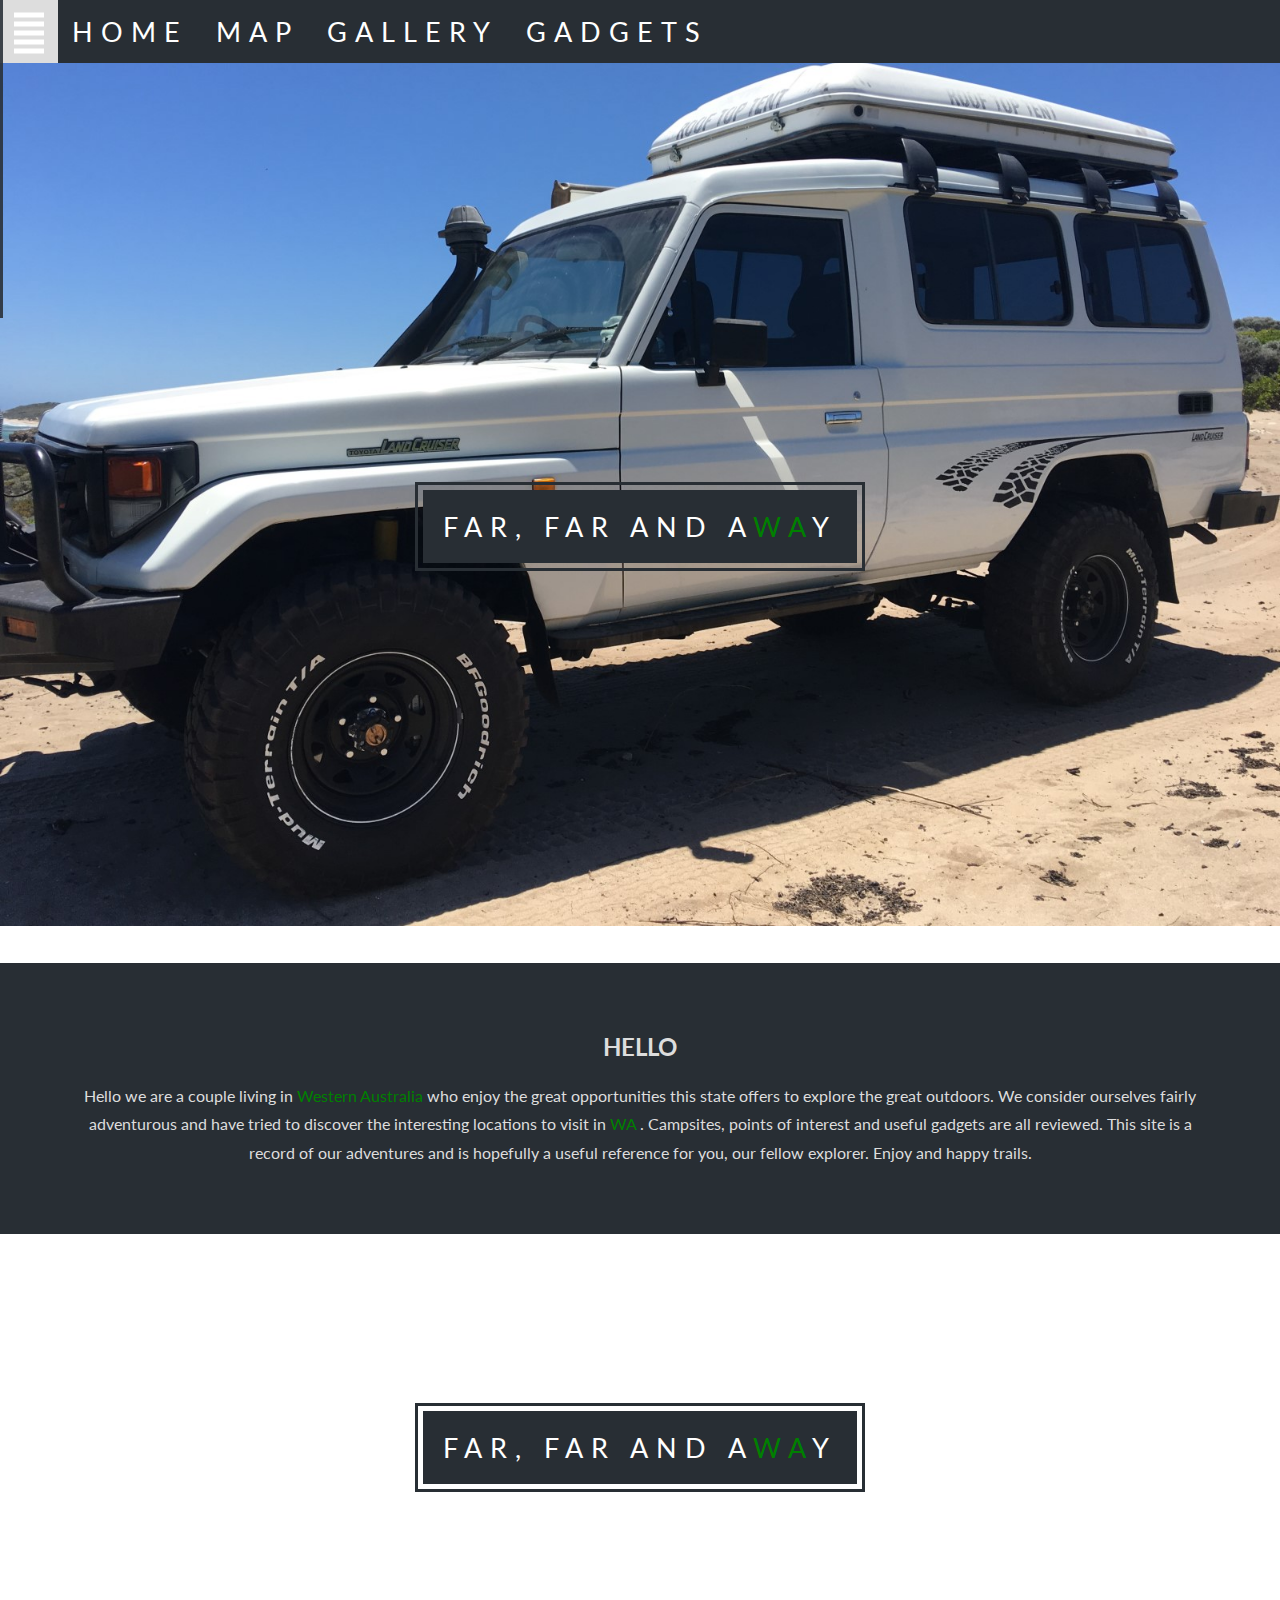
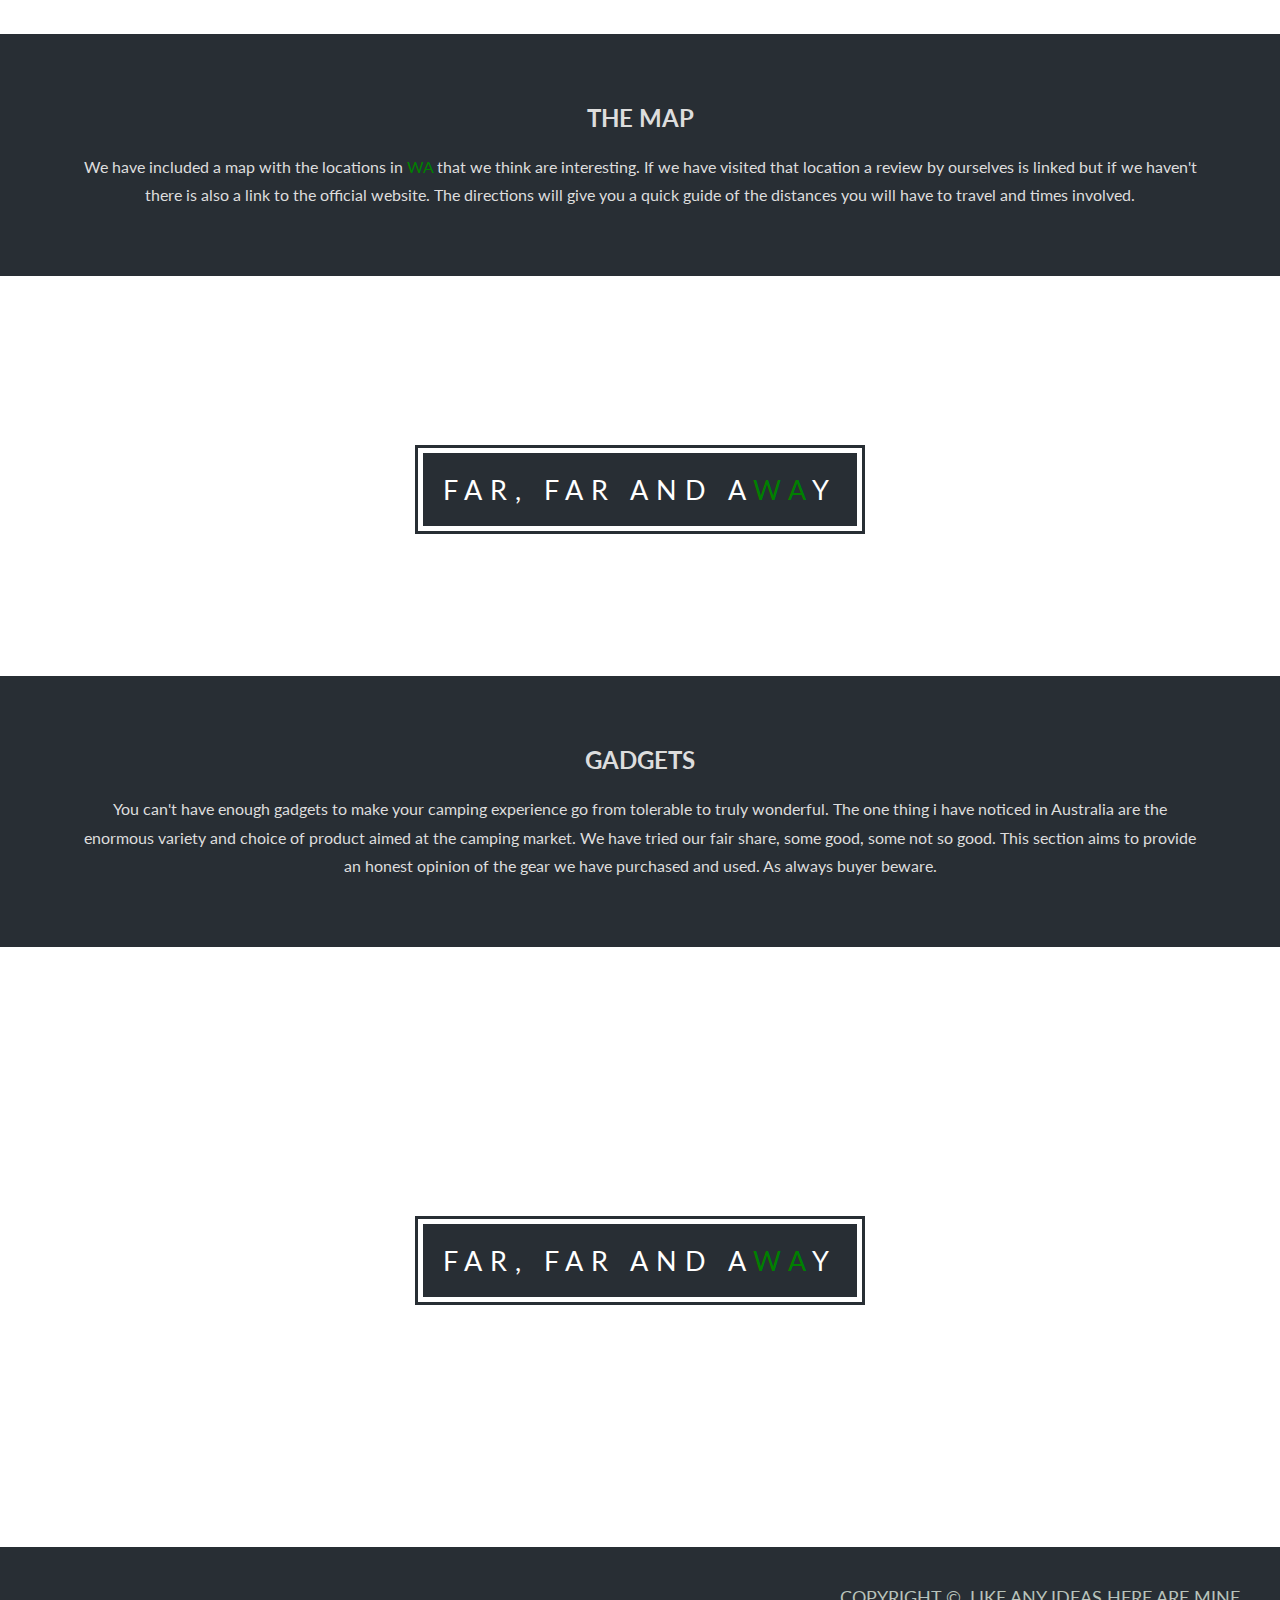
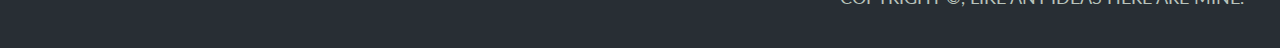
<file: index.html>
<!DOCTYPE html>
<html lang="en">

<head>
    <meta charset="UTF-8">
    <meta name="viewport" content="width=device-width, initial-scale=1.0">
    <meta http-equiv="X-UA-Compatible" content="ie=edge">
    <title>camping</title>
    <link rel="stylesheet" href="campingStyle.css">
    <link rel="stylesheet" type="text/css" href="//fonts.googleapis.com/css?family=Lato" />
</head>

<body>

    <nav id="top-menu" class="navbar">
        <span class="open-slide">
            <a href="#" onclick="openSlideMenu()">
                <svg width = "30" height = "50">
                    <path d = "M0, 5 30, 5" stroke = "#fff" stroke-width = "5"/>
                    <path d = "M0, 14 30, 14" stroke = "#fff" stroke-width = "5"/>
                    <path d = "M0, 23 30, 23" stroke = "#fff" stroke-width = "5"/>
                    <path d = "M0, 32 30, 32" stroke = "#fff" stroke-width = "5"/>
                    <path d = "M0, 41 30, 41" stroke = "#fff" stroke-width = "5"/>
                </svg>
            </a>
        </span>

        <ul class="navbar-nav">
            <li><a href="#">Home</a></li>
            <li><a href="map.html">Map</a></li>
            <li><a href="gallery.html">Gallery</a></li>
            <li><a href="#">Gadgets</a></li>
        </ul>

    </nav>

    <div id="side-menu" class="side-nav">
        <a href="#" class="btn-close" onclick="closeSlideMenu()">&times;</a>
        <a href="index.html">Home</a>
        <a href="map.html">Map</a>
        <a href="gallery.html">Gallery</a>
        <a href="#">Contact</a>
    </div>
    
<!--FILE CONTINING SCRIPT FOR NAVIGATION BARS-->
    <script src="js/navbar.js"></script>


    <div class="pimg1">
        <div class="ptext">
            <span class="border">
            Far, Far and a<span class="highlight">wa</span>y
            </span>
        </div>
    </div>

    <section class="section section-light">
        <h2>HELLO</h2>
        <p>Hello we are a couple living in <span class="highlight">Western Australia</span> who enjoy the great opportunities this state offers to explore the great outdoors. We consider ourselves fairly adventurous and have tried to discover the interesting locations to visit in <span class="highlight">WA</span> . Campsites, points of interest and useful gadgets are all reviewed. This site is a record of our adventures and is hopefully a useful reference for you, our fellow explorer. Enjoy and happy trails.
        </p>
    </section>

    <div class="pimg2">
        <div class="ptext">
            <span class="border">
                Far, Far and a<span class="highlight">wa</span>y
            </span>
        </div>
    </div>

    <section class="section section-dark">
        <h2>THE MAP</h2>
        <p>We have included a map with the locations in <span class="highlight">WA</span> that we think are interesting. If we have visited that location a review by ourselves is linked but if we haven't there is also a link to the official website. The directions will give you a quick guide of the distances you will have to travel and times involved. </p>
    </section>

    <div class="pimg3">
        <div class="ptext">
            <span class="border">
                Far, Far and a<span class="highlight">wa</span>y
            </span>
        </div>
    </div>

    <section class="section section-dark">
        <h2>GADGETS</h2>
        <p>You can't have enough gadgets to make your camping experience go from tolerable to truly wonderful. The one thing i have noticed in Australia are the enormous variety and choice of product aimed at the camping market. We have tried our fair share, some good, some not so good. This section aims to provide an honest opinion of the gear we have purchased and used. As always buyer beware. </p>
    </section>

    <div class="pimg4">
        <div class="ptext">
            <span class="border">
                Far, Far and a<span class="highlight">wa</span>y
            </span>
        </div>
    </div>

    <footer id="main-footer" class="grid">
        <div>COPYRIGHT &copy;, LIKE ANY IDEAS HERE ARE MINE. </div>
    </footer>

</body>

</html>
</file>
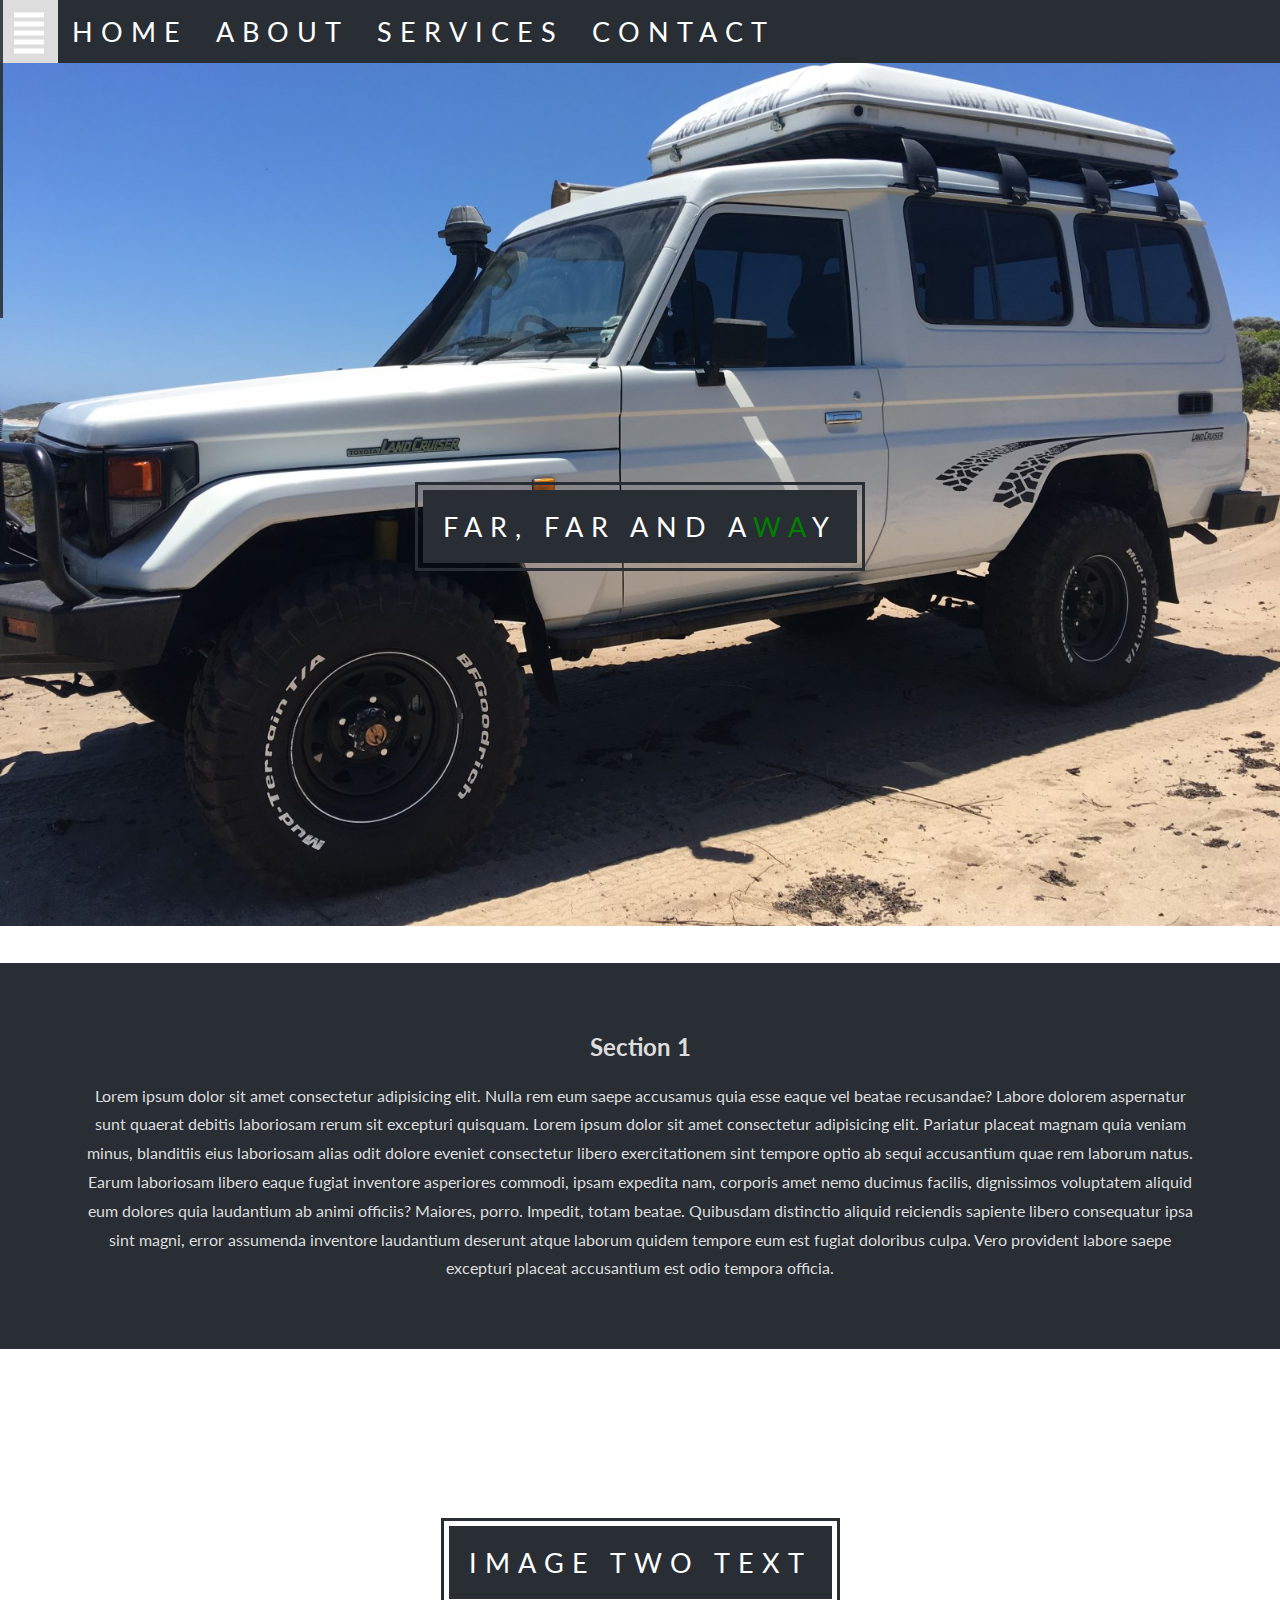
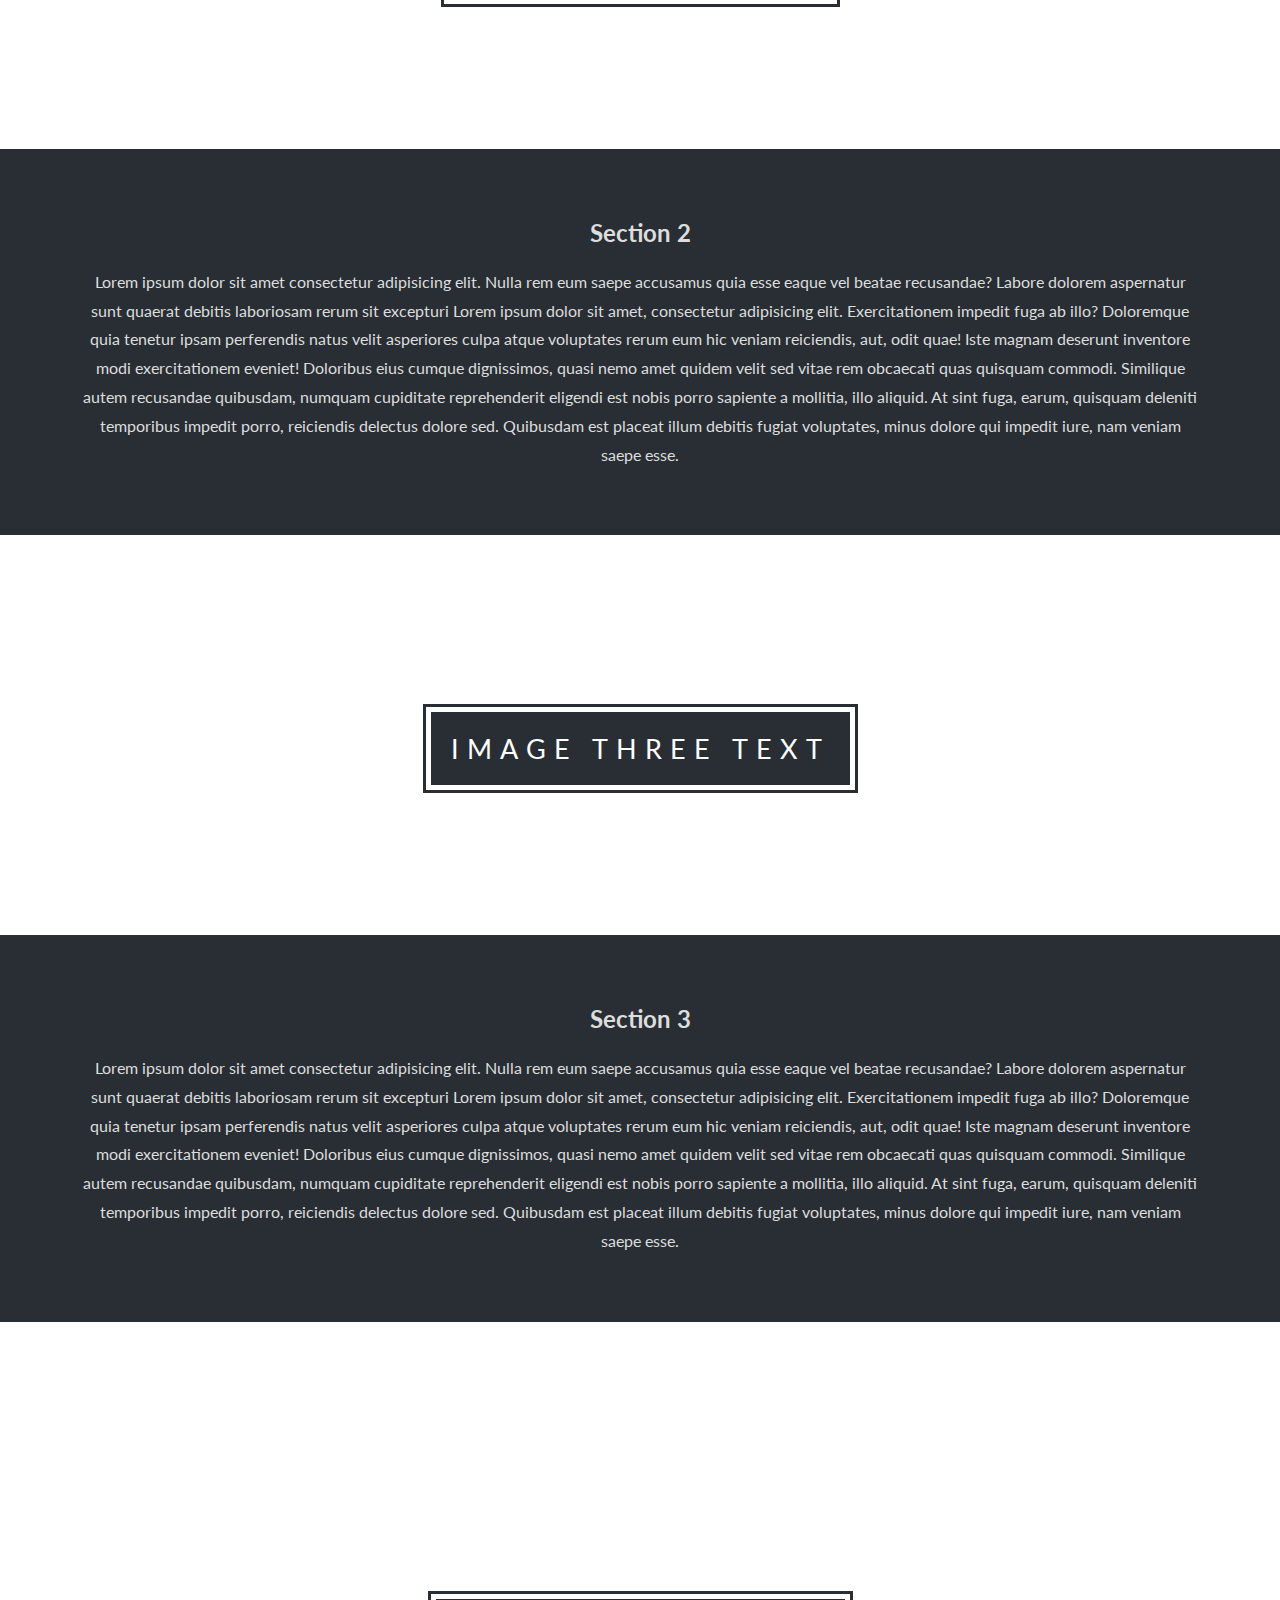
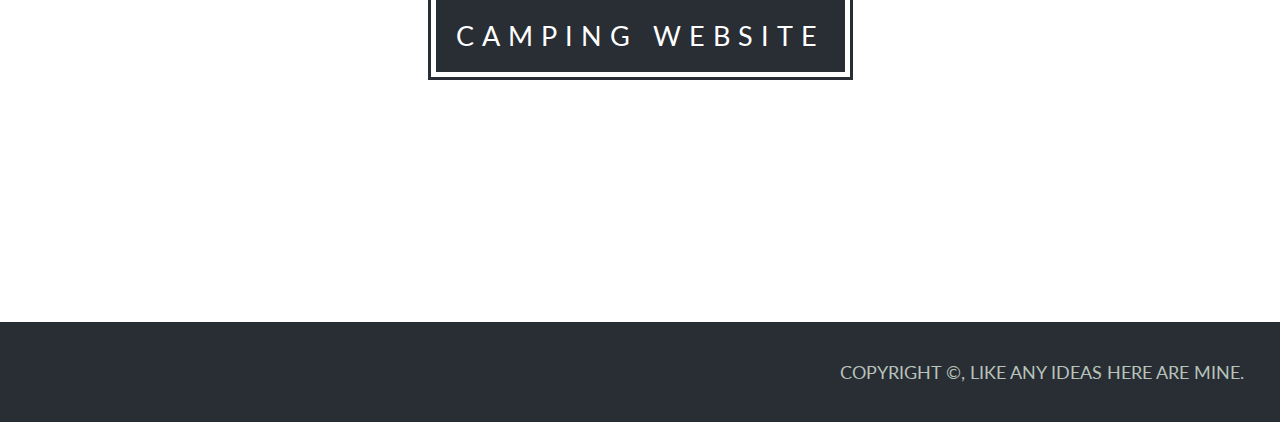
<file: camping.html>
<!DOCTYPE html>
<html lang="en">

<head>
    <meta charset="UTF-8">
    <meta name="viewport" content="width=device-width, initial-scale=1.0">
    <meta http-equiv="X-UA-Compatible" content="ie=edge">
    <title>camping</title>
    <link rel="stylesheet" href="campingStyle.css">
    <link rel="stylesheet" type="text/css" href="//fonts.googleapis.com/css?family=Lato" />
</head>

<body>

    <nav id="top-menu" class="navbar">
        <span class="open-slide">
            <a href="#" onclick="openSlideMenu()">
                <svg width = "30" height = "50">
                    <path d = "M0, 5 30, 5" stroke = "#fff" stroke-width = "5"/>
                    <path d = "M0, 14 30, 14" stroke = "#fff" stroke-width = "5"/>
                    <path d = "M0, 23 30, 23" stroke = "#fff" stroke-width = "5"/>
                    <path d = "M0, 32 30, 32" stroke = "#fff" stroke-width = "5"/>
                    <path d = "M0, 41 30, 41" stroke = "#fff" stroke-width = "5"/>
                </svg>
            </a>
        </span>

        <ul class="navbar-nav">
            <li><a href="#">Home</a></li>
            <li><a href="#">About</a></li>
            <li><a href="#">Services</a></li>
            <li><a href="#">Contact</a></li>
        </ul>

    </nav>

    <div id="side-menu" class="side-nav">
        <a href="#" class="btn-close" onclick="closeSlideMenu()">&times;</a>
        <a href="#">Home</a>
        <a href="#">About</a>
        <a href="#">Services</a>
        <a href="#">Contact</a>
    </div>

    <!--

    <div id="main">
        <h1>Responsive Side Menu</h1>
    </div>

-->

    <script>
        function openSlideMenu() {
            document.getElementById("side-menu").style.width = "250px";
            document.getElementById("side-menu").style.outlineOffset = "5px";
            document.getElementById("side-menu").style.margin = "10px";
            //document.getElementById("main").style.marginLeft = "250px";
            document.getElementById("top-menu").style.height = "0px";
            document.getElementById("top-menu").style.margin = "0px";

        }

        function closeSlideMenu() {
            document.getElementById("side-menu").style.width = "0px";
            document.getElementById("side-menu").style.outlineOffset = "0px";
            document.getElementById("side-menu").style.margin = "0px";
            //document.getElementById("main").style.marginLeft = "0px";
            document.getElementById("top-menu").style.height = "63px";
            document.getElementById("top-menu").style.margin = "5px";
        }
    </script>



    <div class="pimg1">
        <div class="ptext">
            <span class="border">
            Far, Far and a<span class="highlight">wa</span>y
            </span>
        </div>
    </div>

    <section class="section section-light">
        <h2>Section 1</h2>
        <p>Lorem ipsum dolor sit amet consectetur adipisicing elit. Nulla rem eum saepe accusamus quia esse eaque vel beatae recusandae? Labore dolorem aspernatur sunt quaerat debitis laboriosam rerum sit excepturi quisquam. Lorem ipsum dolor sit amet consectetur
            adipisicing elit. Pariatur placeat magnam quia veniam minus, blanditiis eius laboriosam alias odit dolore eveniet consectetur libero exercitationem sint tempore optio ab sequi accusantium quae rem laborum natus. Earum laboriosam libero eaque
            fugiat inventore asperiores commodi, ipsam expedita nam, corporis amet nemo ducimus facilis, dignissimos voluptatem aliquid eum dolores quia laudantium ab animi officiis? Maiores, porro. Impedit, totam beatae. Quibusdam distinctio aliquid
            reiciendis sapiente libero consequatur ipsa sint magni, error assumenda inventore laudantium deserunt atque laborum quidem tempore eum est fugiat doloribus culpa. Vero provident labore saepe excepturi placeat accusantium est odio tempora officia.
        </p>
    </section>

    <div class="pimg2">
        <div class="ptext">
            <span class="border">
            image two text
            </span>
        </div>
    </div>

    <section class="section section-dark">
        <h2>Section 2</h2>
        <p>Lorem ipsum dolor sit amet consectetur adipisicing elit. Nulla rem eum saepe accusamus quia esse eaque vel beatae recusandae? Labore dolorem aspernatur sunt quaerat debitis laboriosam rerum sit excepturi Lorem ipsum dolor sit amet, consectetur
            adipisicing elit. Exercitationem impedit fuga ab illo? Doloremque quia tenetur ipsam perferendis natus velit asperiores culpa atque voluptates rerum eum hic veniam reiciendis, aut, odit quae! Iste magnam deserunt inventore modi exercitationem
            eveniet! Doloribus eius cumque dignissimos, quasi nemo amet quidem velit sed vitae rem obcaecati quas quisquam commodi. Similique autem recusandae quibusdam, numquam cupiditate reprehenderit eligendi est nobis porro sapiente a mollitia, illo
            aliquid. At sint fuga, earum, quisquam deleniti temporibus impedit porro, reiciendis delectus dolore sed. Quibusdam est placeat illum debitis fugiat voluptates, minus dolore qui impedit iure, nam veniam saepe esse. </p>
    </section>

    <div class="pimg3">
        <div class="ptext">
            <span class="border">
            image three text
            </span>
        </div>
    </div>

    <section class="section section-dark">
        <h2>Section 3</h2>
        <p>Lorem ipsum dolor sit amet consectetur adipisicing elit. Nulla rem eum saepe accusamus quia esse eaque vel beatae recusandae? Labore dolorem aspernatur sunt quaerat debitis laboriosam rerum sit excepturi Lorem ipsum dolor sit amet, consectetur
            adipisicing elit. Exercitationem impedit fuga ab illo? Doloremque quia tenetur ipsam perferendis natus velit asperiores culpa atque voluptates rerum eum hic veniam reiciendis, aut, odit quae! Iste magnam deserunt inventore modi exercitationem
            eveniet! Doloribus eius cumque dignissimos, quasi nemo amet quidem velit sed vitae rem obcaecati quas quisquam commodi. Similique autem recusandae quibusdam, numquam cupiditate reprehenderit eligendi est nobis porro sapiente a mollitia, illo
            aliquid. At sint fuga, earum, quisquam deleniti temporibus impedit porro, reiciendis delectus dolore sed. Quibusdam est placeat illum debitis fugiat voluptates, minus dolore qui impedit iure, nam veniam saepe esse. </p>
    </section>

    <div class="pimg4">
        <div class="ptext">
            <span class="border">
            Camping Website
            </span>
        </div>
    </div>

    <footer id="main-footer" class="grid">
        <div>COPYRIGHT &copy;, LIKE ANY IDEAS HERE ARE MINE. </div>
    </footer>

</body>

</html>
</file>
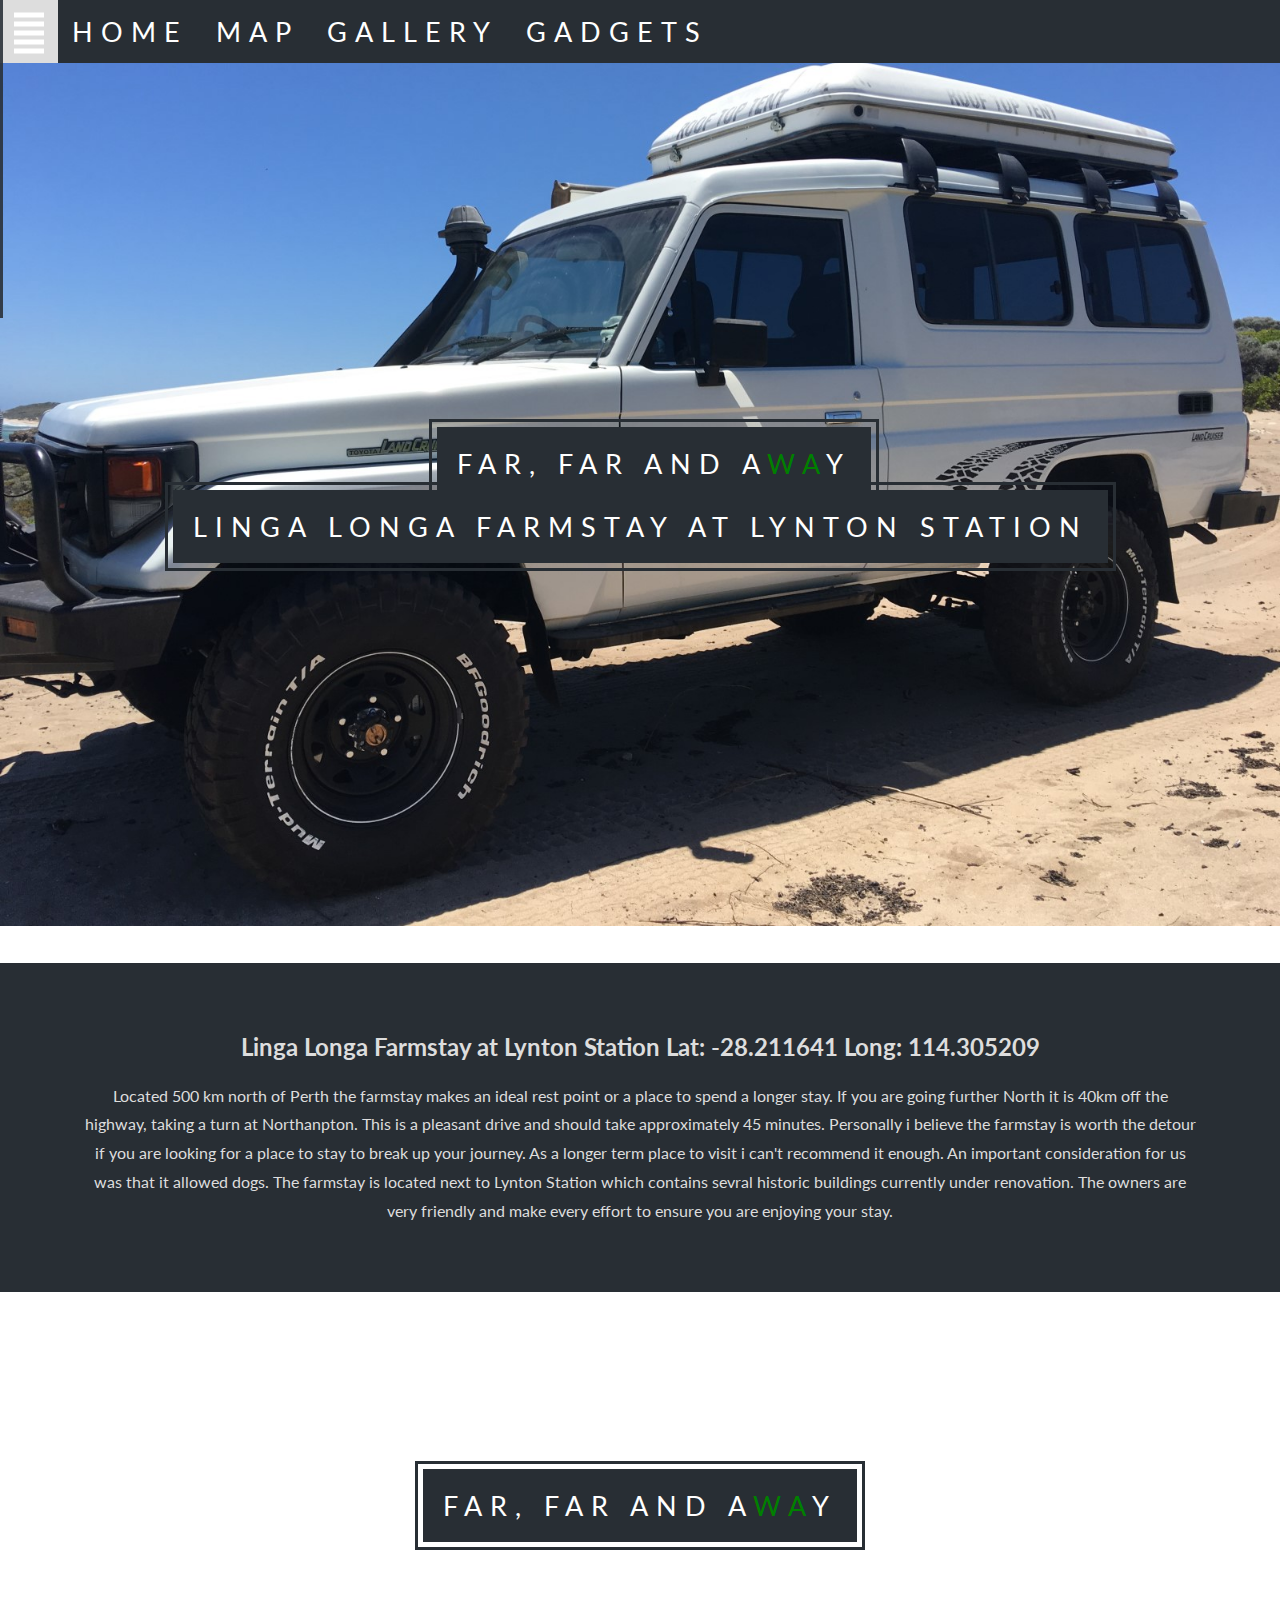
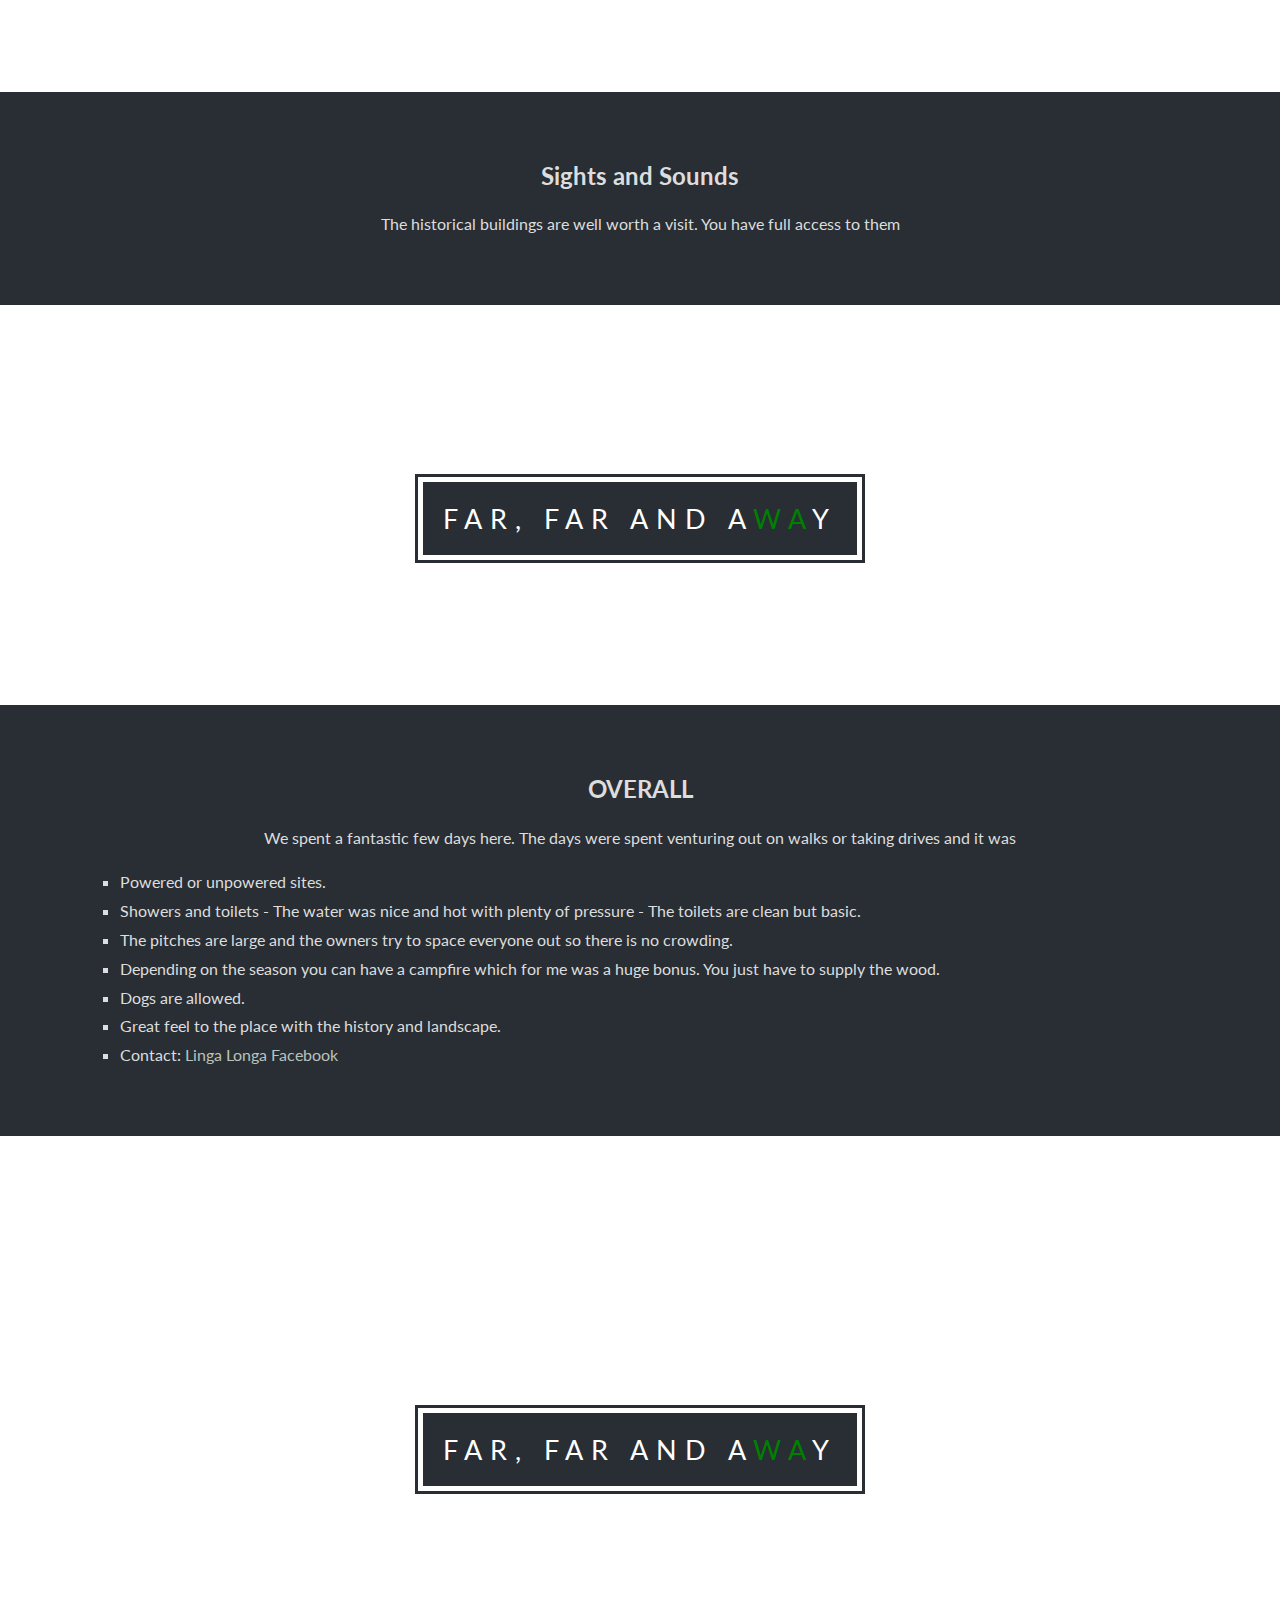
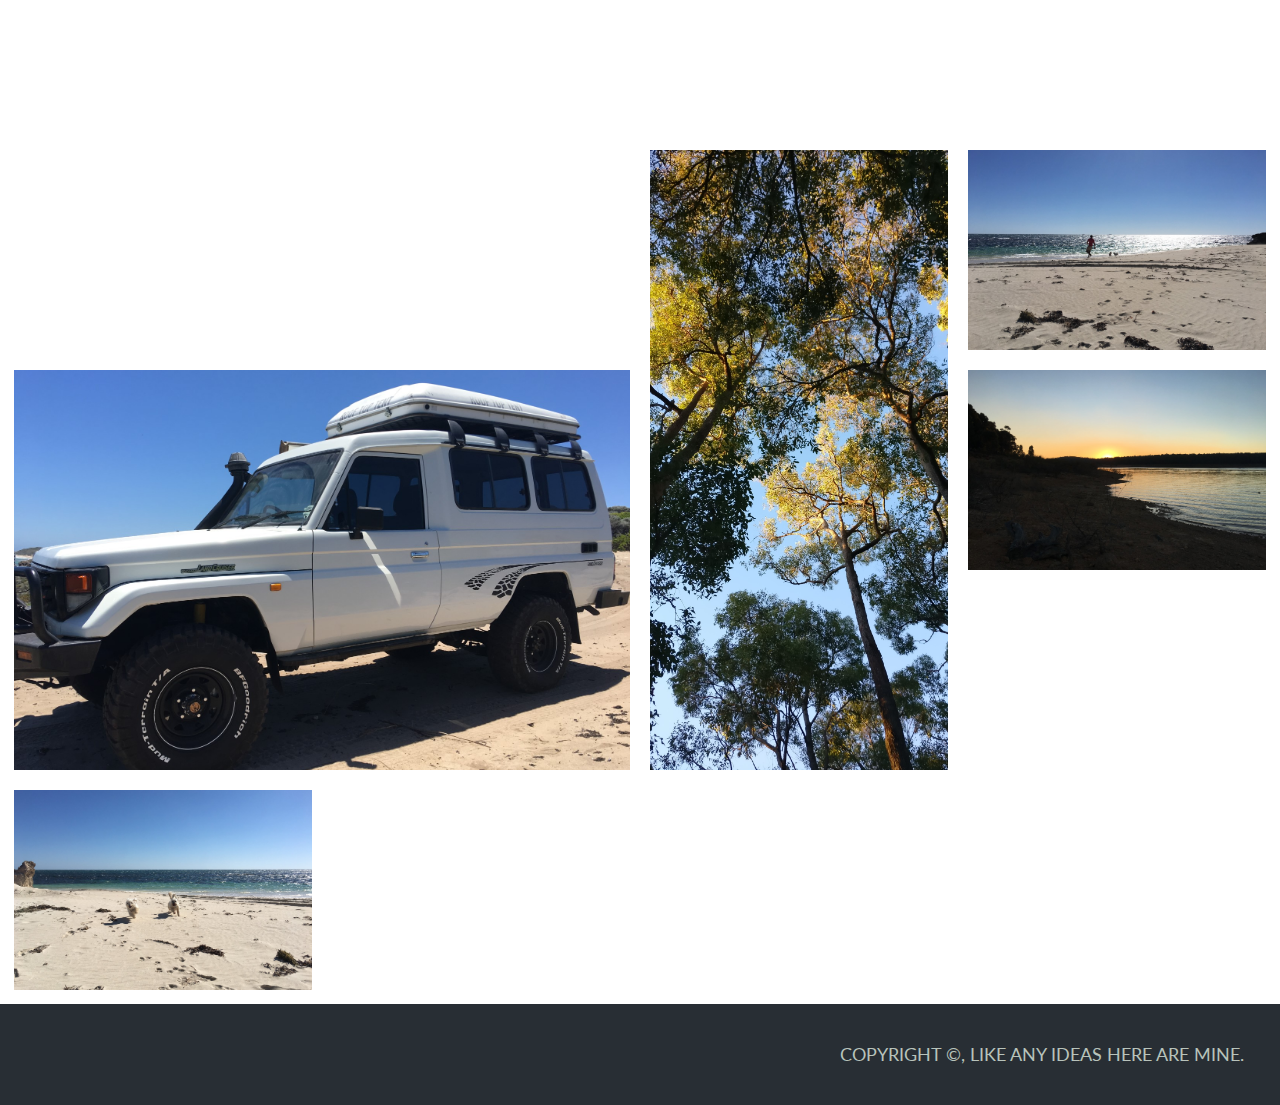
<file: lingaReview.html>
<!DOCTYPE html>
<html lang="en">

<head>
    <meta charset="UTF-8">
    <meta name="viewport" content="width=device-width, initial-scale=1.0">
    <meta http-equiv="X-UA-Compatible" content="ie=edge">
    <title>camping</title>
    <link rel="stylesheet" href="reviews_css/lingaStyle.css">
    <link rel="stylesheet" type="text/css" href="//fonts.googleapis.com/css?family=Lato" />
</head>

<body>

    <nav id="top-menu" class="navbar">
        <span class="open-slide">
            <a href="#" onclick="openSlideMenu()">
                <svg width = "30" height = "50">
                    <path d = "M0, 5 30, 5" stroke = "#fff" stroke-width = "5"/>
                    <path d = "M0, 14 30, 14" stroke = "#fff" stroke-width = "5"/>
                    <path d = "M0, 23 30, 23" stroke = "#fff" stroke-width = "5"/>
                    <path d = "M0, 32 30, 32" stroke = "#fff" stroke-width = "5"/>
                    <path d = "M0, 41 30, 41" stroke = "#fff" stroke-width = "5"/>
                </svg>
            </a>
        </span>

        <ul class="navbar-nav">
            <li><a href="index.html">Home</a></li>
            <li><a href="map.html">Map</a></li>
            <li><a href="gallery.html">Gallery</a></li>
            <li><a href="#">Gadgets</a></li>
        </ul>

    </nav>

    <div id="side-menu" class="side-nav">
        <a href="#" class="btn-close" onclick="closeSlideMenu()">&times;</a>
        <a href="index.html">Home</a>
        <a href="map.html">Map</a>
        <a href="gallery.html">Gallery</a>
        <a href="#">Contact</a>
    </div>
    
<!--FILE CONTINING SCRIPT FOR NAVIGATION BARS-->
    <script src="js/navbar.js"></script>


    <div class="pimg1">
        <div class="ptext">
            <span class="border">
            Linga Longa Farmstay at Lynton Station
            </span>
        </div>
    </div>

    <section class="section section-light">
        <h2>Linga Longa Farmstay at Lynton Station Lat: -28.211641 Long: 114.305209</h2>
        <p>Located 500 km north of Perth the farmstay makes an ideal rest point or a place to spend a longer stay. If you are going further North it is 40km off the highway, taking a turn at Northanpton. This is a pleasant drive and should take approximately 45 minutes. Personally i believe the farmstay is worth the detour if you are looking for a place to stay to break up your journey. As a longer term place to visit i can't recommend it enough. An important consideration for us was that it allowed dogs. The farmstay is located next to Lynton Station which contains sevral historic buildings currently under renovation. The owners are very friendly and make every effort to ensure you are enjoying your stay.
        </p>
    </section>

    <div class="pimg2">
        <div class="ptext">
            <span class="border">
                Far, Far and a<span class="highlight">wa</span>y
            </span>
        </div>
    </div>

    <section class="section section-dark">
        <h2>Sights and Sounds</h2>
        <p>The historical buildings are well worth a visit. You have full access to them   </p>
    </section>

    <div class="pimg3">
        <div class="ptext">
            <span class="border">
                Far, Far and a<span class="highlight">wa</span>y
            </span>
        </div>
    </div>

    <section class="section section-dark">
        <h2>OVERALL</h2>
        <p>We spent a fantastic few days here. The days were spent venturing out on walks or taking drives and it was  </p>
            <ul class="overall-list">
                <li>Powered or unpowered sites. </li>
                <li>Showers and toilets - The water was nice and hot with plenty of pressure - The toilets are clean but basic.</li>
                <li>The pitches are large and the owners try to space everyone out so there is no crowding.</li>
                <li>Depending on the season you can have a campfire which for me was a huge bonus. You just have to supply the wood.</li>
                <li>Dogs are allowed.</li>
                <li>Great feel to the place with the history and landscape.</li>
                <li>Contact: <a href="https://www.facebook.com/LingaLongaAtLyntonStation/" target="_blank">Linga Longa Facebook</a></li>
            </ul>

    </section>

    <div class="pimg4">
        <div class="ptext">
            <span class="border">
                Far, Far and a<span class="highlight">wa</span>y
            </span>
        </div>
    </div>
    
    <div class="wrapper">
            
                    <section class="photo-container">
            
                        <div class="photo1">
                            <div class="ptext">
                                <span class="border">
                                Far, Far and a<span class="highlight">wa</span>y
                                </span>
                            </div>
                        </div>
                        <div class="photo2"></div>
                        <div class="photo3"></div>
                        <div class="photo4"></div>
                        <div class="photo5"></div>
                        <div class="photo6"></div>

                    </section>
            
                </div>
    <footer id="main-footer" class="grid">
        <div>COPYRIGHT &copy;, LIKE ANY IDEAS HERE ARE MINE. </div>
    </footer>

</body>

</html>
</file>
<file: campingStyle.css>
body,
html {
    height: 100%;
    margin: 0;
    font-size: 16px;
    font-family: "Lato", sans-serif;
    font-weight: 400;
    line-height: 1.8em;
    color: #666;
}

.navbar {
    background-color: #282e34;
    overflow: hidden;
    height: 63px;
    transition: 0.5s;
    outline: 1px solid #282e34;
    outline-offset: 0px;
    margin: 0px;
}

.navbar a {
    float: left;
    display: block;
    color: white;
    text-align: center;
    padding: 10px 14px;
    text-decoration: none;
    font-size: 27px;
    letter-spacing: 8px;
    text-transform: uppercase;
}

.navbar ul {
    margin: 8px 0 0 0;
    list-style: none;
}

.navbar a:hover {
    background-color: #ddd;
    color: #000;
}

.side-nav {
    height: 35%;
    width: 0;
    position: fixed;
    z-index: 1;
    top: 0;
    left: 0;
    background-color: #2a3138;
    opacity: 0.9;
    overflow-x: hidden;
    padding-top: 0px;
    transition: 0.5s;
    margin: 0px;
    font-size: 27px;
    letter-spacing: 8px;
    text-transform: uppercase;
    outline: 3px solid #2a3138;
    outline-offset: 0px;
}

.side-nav a {
    padding: 10px 10px 10px 10px;
    text-decoration: none;
    font-size: 22px;
    color: #ccc;
    display: block;
    transition: 0.3s;
}

.side-nav a:hover {
    background-color: #fff;
}

.side-nav .btn-close {
    position: absolute;
    top: 0;
    right: 22px;
    font-size: 36px;
    margin-left: 50px;
    text-align: left;
}


/*#main {
    transition: margin-left 0.5s;
    padding: 20px;
    overflow: hidden;
    width: 100%;
    opacity: 0;
    z-index: -100;
}*/

.pimg1,
.pimg2,
.pimg3 {
    position: relative;
    /*opacity: 0.7;*/
    background-position: center;
    background-size: cover;
    background-repeat: no-repeat;
    background-attachment: fixed;
}

.pimg4 {
    position: relative;
    /*opacity: 0.7;*/
    background-position: center;
    background-size: cover;
    background-repeat: no-repeat;
    background-attachment: fixed;
}

.pimg1 {
    background-image: url("/camping_images/troopy.jpg");
    min-height: 100%;
}

.pimg2 {
    background-image: url("/camping_images/beach1.jpg");
    min-height: 400px;
}

.pimg3 {
    background-image: url("/camping_images/beach2.jpg");
    min-height: 400px;
}

.pimg4 {
    background-image: url("/camping_images/beach3.jpg");
    min-height: 600px;
}

.section {
    text-align: center;
    padding: 50px 80px;
    background-color: #282e34;
    color: #ddd;
}


/*.section-light {
    background-color: #282e34;
    color: #ddd;
}

.section-dark {
    background-color: #282e34;
    color: #ddd;
}*/

.ptext {
    position: absolute;
    top: 50%;
    width: 100%;
    text-align: center;
    color: #000;
    font-size: 27px;
    letter-spacing: 8px;
    text-transform: uppercase;
    transition: 1s;
}

.ptext .border {
    background-color: #282e34;
    color: #fff;
    padding: 20px;
    outline: 3px solid #282e34;
    outline-offset: 5px;
}

.highlight {
    color: green;
}

#main-footer {
    padding: 2em;
    background: #282e34;
    color: #b8c3bb;
    font-size: 18px;
    display: flex;
    justify-content: right;
}

@media(max-width:569px) {
    .pimg1,
    .pimg2,
    .pimg3,
    .pimg4 {
        background-attachment: fixed;
    }
    .navbar-nav {
        display: none;
    }
    .ptext {
        font-size: 16px;
        letter-spacing: 4px;
        transition: 0.5s;
    }
}
</file>
<file: reviews_css/lingaStyle.css>
body,
html {
    height: 100%;
    margin: 0;
    font-size: 16px;
    font-family: "Lato", sans-serif;
    font-weight: 400;
    line-height: 1.8em;
    color: #666;
}

.navbar {
    background-color: #282e34;
    overflow: hidden;
    height: 63px;
    transition: 0.5s;
    outline: 1px solid #282e34;
    outline-offset: 0px;
    margin: 0px;
}

.navbar a {
    float: left;
    display: block;
    color: white;
    text-align: center;
    padding: 10px 14px;
    text-decoration: none;
    font-size: 27px;
    letter-spacing: 8px;
    text-transform: uppercase;
}

.navbar ul {
    margin: 8px 0 0 0;
    list-style: none;
}

.navbar a:hover {
    background-color: #ddd;
    color: #000;
}

.side-nav {
    height: 35%;
    width: 0;
    position: fixed;
    z-index: 1;
    top: 0;
    left: 0;
    background-color: #2a3138;
    opacity: 0.9;
    overflow-x: hidden;
    padding-top: 0px;
    transition: 0.5s;
    margin: 0px;
    font-size: 27px;
    letter-spacing: 8px;
    text-transform: uppercase;
    outline: 3px solid #2a3138;
    outline-offset: 0px;
}

.side-nav a {
    padding: 10px 10px 10px 10px;
    text-decoration: none;
    font-size: 22px;
    color: #ccc;
    display: block;
    transition: 0.3s;
}

.side-nav a:hover {
    background-color: #fff;
}

.side-nav .btn-close {
    position: absolute;
    top: 0;
    right: 22px;
    font-size: 36px;
    margin-left: 50px;
    text-align: left;
}


/*#main {
    transition: margin-left 0.5s;
    padding: 20px;
    overflow: hidden;
    width: 100%;
    opacity: 0;
    z-index: -100;
}*/

.pimg1,
.pimg2,
.pimg3 {
    position: relative;
    /*opacity: 0.7;*/
    background-position: center;
    background-size: cover;
    background-repeat: no-repeat;
    background-attachment: fixed;
}

.pimg4 {
    position: relative;
    /*opacity: 0.7;*/
    background-position: center;
    background-size: cover;
    background-repeat: no-repeat;
    background-attachment: fixed;
}

.pimg1 {
    background-image: url("/camping_images/troopy.jpg");
    min-height: 100%;
}

.pimg2 {
    background-image: url("/camping_images/beach1.jpg");
    min-height: 400px;
}

.pimg3 {
    background-image: url("/camping_images/beach2.jpg");
    min-height: 400px;
}

.pimg4 {
    background-image: url("/camping_images/beach3.jpg");
    min-height: 600px;
}

.section {
    text-align: center;
    padding: 50px 80px;
    background-color: #282e34;
    color: #ddd;
}


/*.section-light {
    background-color: #282e34;
    color: #ddd;
}

.section-dark {
    background-color: #282e34;
    color: #ddd;
}*/

.ptext {
    position: absolute;
    top: 50%;
    width: 100%;
    text-align: center;
    color: #000;
    font-size: 27px;
    letter-spacing: 8px;
    text-transform: uppercase;
    transition: 1s;
}

.ptext .border {
    background-color: #282e34;
    color: #fff;
    padding: 20px;
    outline: 3px solid #282e34;
    outline-offset: 5px;
}

.highlight {
    color: green;
}

#main-footer {
    padding: 2em;
    background: #282e34;
    color: #b8c3bb;
    font-size: 18px;
    display: flex;
    justify-content: right;
}

.overall-list{
    text-align: left;
    list-style-type: square;
}

.overall-list a{
    text-decoration: none;
    color: #b8c3bb;
}

.photo-container {
    display: grid;
    grid-gap: 20px;
    grid-template-areas:    "photo1 photo1 photo2 photo3" 
                            "photo4 photo4 photo2 photo5" 
                            "photo4 photo4 photo2 photo8"
                            "photo6 photo7 photo7 photo8";
         
    padding: 14px;
    }

.photo1, .photo2, .photo3, .photo4, .photo5, .photo6,   {

    outline: 2px solid #282e34;
    outline-offset: 5px;
}s
    
.photo1 {
    grid-area: photo1;
    background: url("/camping_images/beach1.jpg");
    min-height: 200px;
    background-size: cover;
    background-position: center;
}

.photo2 {
    grid-area: photo2;
    background: url("/camping_images/trees1.jpg");
    min-height: 600px;
    background-size: cover;
    background-position: center;
}

.photo3 {
    grid-area: photo3;
    background: url("/camping_images/me_dogs.jpg");
    min-height: 200px;
    background-size: cover;
    background-position: center;
}

.photo4 {
    grid-area: photo4;
    background: url("/camping_images/troopy.jpg");
    min-height: 400px;
    background-size: cover;
    background-position: center;
}

.photo5 {
    grid-area: photo5;
    background: url("/camping_images/lake.jpg");
    min-height: 200px;
    background-size: cover;
    background-position: center;
    }

.photo6 {
    grid-area: photo6;
    background: url("/camping_images/dogs.jpg");
    min-height: 200px;
    outline-offset: 5px;
    background-size: cover;
    background-position: center;
}

@media(max-width:569px) {
    .pimg1,
    .pimg2,
    .pimg3,
    .pimg4 {
        background-attachment: fixed;
    }
    .navbar-nav {
        display: none;
    }
    .ptext {
        font-size: 16px;
        letter-spacing: 4px;
        transition: 0.5s;
    }
}
</file>
